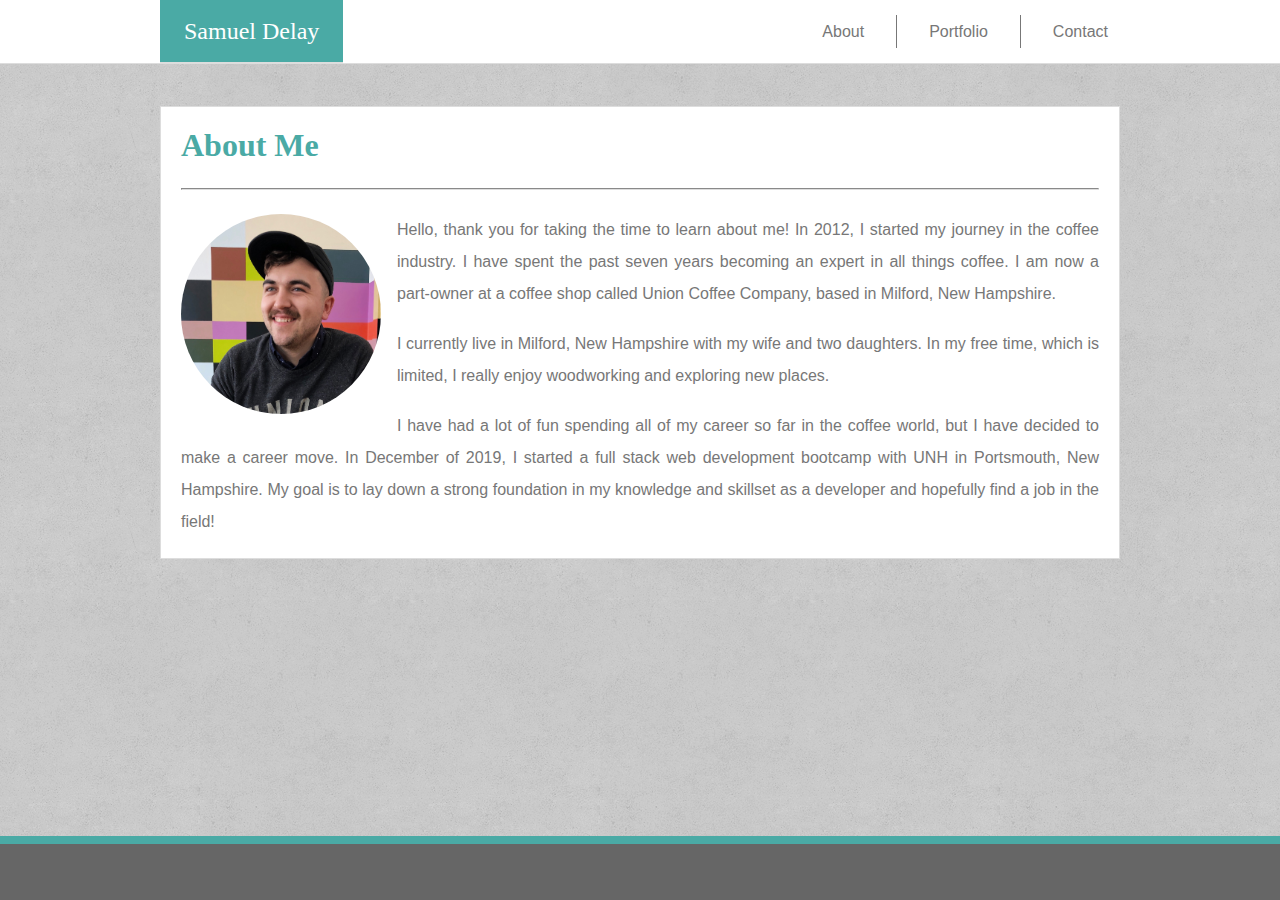
<file: index.html>
<!DOCTYPE html>

<html>

<head>
    <title>Samuel Delay</title>
    <link rel="stylesheet" href="assets/css/style.css" type="text/css">
</head>

<body background="assets/images/mooning.png">
    <div class="wrapper">
        <header>
            <div class = "navBar">
            <a id="logo" href="index.html">
                <span>Samuel Delay</span>
            </a>
            <nav>
                <span><a href="index.html" class= "vertical">About</a></span>
                <span><a href="portfolio.html" class= "vertical">Portfolio</a></span>
                <span><a href="contact.html">Contact</a></span>
            </nav>
            </div>
        </header>
        <br>
        <div class="aboutme">
            <h1>About Me</h1>
            <hr>
            <div class="biocontent">
                <img class="profile" src="assets/images/IMG_1364.jpeg" alt="Profile picture of Sam" height="200"
                    width="200">
                <p>
                    Hello, thank you for taking the time to learn about me! In 2012, I started my journey in the coffee
                    industry. I have spent the past seven years becoming an expert in all things coffee. I am now a
                    part-owner at a coffee shop called Union Coffee Company, based in Milford, New Hampshire.
                </p>
                <br>
                <p>
                    I currently live in Milford, New Hampshire with my wife and two daughters. In my free time, which is
                    limited, I really enjoy woodworking and exploring new places.
                </p>
                <br>
                <p>
                    I have had a lot of fun spending all of my career so far in the coffee world, but I have decided to
                    make a career
                    move. In December of 2019, I started a full stack web development bootcamp with UNH in Portsmouth,
                    New
                    Hampshire. My goal is to lay down a strong foundation in my knowledge and skillset as a developer
                    and
                    hopefully find a job in the field!
                </p>
            </div>
        </div>
    <div class="invisible"></div>
        <footer>

        </footer>
    </div>
</body>

</html>
</file>
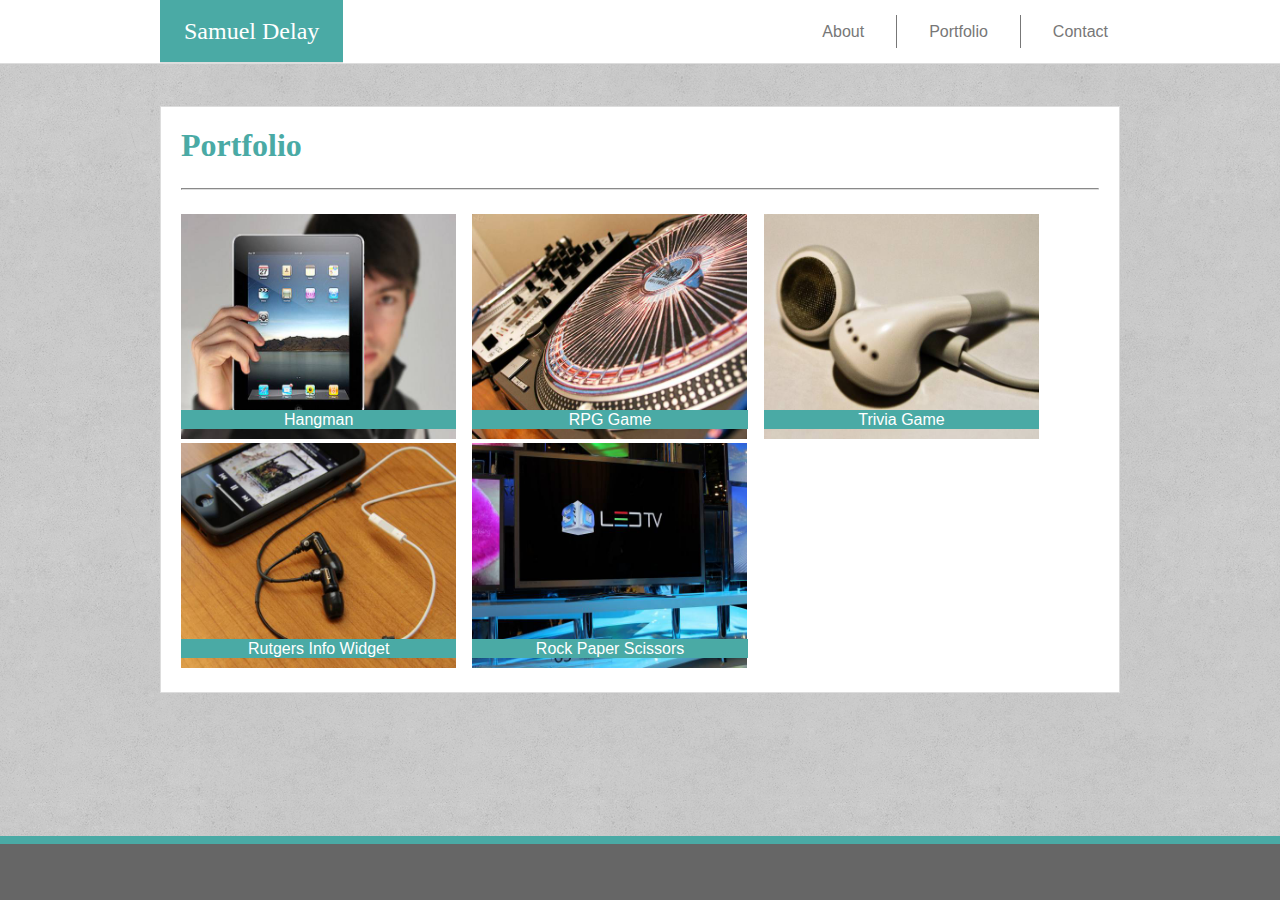
<file: portfolio.html>
<!DOCTYPE html>

<html>

<head>
    <title>Samuel Delay</title>
    <link rel="stylesheet" href="assets/css/style.css" type="text/css">
</head>

<body background="assets/images/mooning.png">
    <div class="wrapper">
        <header>
            <div class = "navBar">
            <a id="logo" href="index.html">
                <span>Samuel Delay</span>
            </a>
            <nav>
                <span><a href="index.html" class= "vertical">About</a></span>
                <span><a href="portfolio.html" class= "vertical">Portfolio</a></span>
                <span><a href="contact.html">Contact</a></span>
            </nav>
            </div>
        </header>
        <br>
        <div class="content">
            <h1>Portfolio</h1>
            <hr>
            <div class="row">
                <div class="column">
                    <img src="assets/images/technics-q-c-640-480-1.jpg" class="portimg" alt="person holding Ipad">
                    <div class="bottomcentered"><a href="#">Hangman</a></div>
                </div>
                <div class="column">
                    <img src="assets/images/technics-q-c-640-480-2.jpg" class="portimg" alt="record player">
                    <div class="bottomcentered"><a href="#">RPG Game</a></div>
                </div>
                <div class="column">
                    <img src="assets/images/technics-q-c-640-480-5.jpg" class="portimg" alt="headphones">
                    <div class="bottomcentered"><a href="#">Trivia Game</a></div>
                </div>
                <div class="column">
                    <img src="assets/images/technics-q-c-640-480-7.jpg" class="portimg" alt="iphone with headphones">
                    <div class="bottomcentered"><a href="#">Rutgers Info Widget</a></div>
                </div>
                <div class="column">
                    <img src="assets/images/technics-q-c-640-480-9.jpg" class="portimg" alt="led tv">
                    <div class="bottomcentered"><a href="#">Rock Paper Scissors</a></div>
                </div>
            </div>
        </div>
        <div class="invisible"></div>
        <footer>

        </footer>
    </div>
</body>

</html>
</file>
<file: assets/css/style.css>
* {
    box-sizing: border-box;
    margin: 0;
    padding: 0;
}

/* header/navbar v v v */

    header {
        width: 100%;
        background-color: #ffffff;
        border-bottom: .10em solid #dddddd;
        height: 4em;
    }

    .navBar {
        width: 60em;
        height: 4em;
        margin-left: auto;
        margin-right: auto;
        display: flex;
        flex-direction: row;
        align-items: center;
        justify-content: space-between;
    }

    #logo {
        background-color: #4aaaa5;
        font-size: 1.5em;
        font-family: 'Georgia', Times, 'Times New Roman', serif;
        padding: .73em 1em;
        text-align: center;
        border-bottom: .10em solid #dddddd;
        color: #ffffff;
        text-decoration: none;
    }

    nav span a {
        margin: auto 0em auto 1em;
        text-decoration: none;
        padding: .5em .75em;
        color: #777777;
        font-family: 'Arial', 'Helvetica Neue', Helvetica, sans-serif;
    }

    nav span a:hover {
        color: #429793;
    }

    a.vertical {
        border-right: .08em solid #777777;
        height: .5em;
        padding-right: 2em;
    }



/* header/navbar ^ ^ ^ */


/* about me page v v v */

    img.profile {
        border-radius: 100%;
        float: left;  
        margin: 0 1em 1em auto; 
    }

    div.aboutme {
        width: 60em;
        margin-right: auto;
        margin-left: auto;
        background: #ffffff;
        padding: 1.25em;
        margin-top: 1.5em;
        border: .10em solid #dddddd;
        margin-bottom: 2em;

    } 

    div.aboutme::after {
        content: '';
        display:table;
        clear: both;
    }

/* about me page ^ ^ ^ */

/* master style v v v */

    html body {
        height: 100%;
    }

    h1 {
        color: #4aaaa5;
        font-size: 2em;
        font-family: font-family: 'Georgia', Times, 'Times New Roman', serif;
    }


    hr {
        border-width: .1em;
        border-color: #dddddd;
        margin: 1.5em auto 1.5em auto;
    }

    p {
        font-family: 'Arial', 'Helvetica Neue', Helvetica, sans-serif;
        line-height: 200%;  
        text-align: justify;
        text-justify: inter-word;
        color: #777777;
    }

/* master style ^ ^ ^ */


/* contact form v v v */

    input[type=text], select, textarea {
        width: 100%;
        padding: .75em; 
        border: .0625em solid #dddddd; 
        border-radius: .25em; 
        box-sizing: border-box; 
        margin-top: .375em; 
        margin-bottom: 1em; 
        resize: vertical;
    }
    
    
    input[type=submit] {
        background-color: #4aaaa5;
        color: #ffffff;
        padding: .75em 1.25em;
        border: none;
        border-radius: .25em;
        cursor: pointer;
    }
    
    
    input[type=submit]:hover {
        background-color:#429793;
    }
    
    
    div.cform {
        background-color: #ffffff;
        padding: 1.25em;
        width: 60em;
        display: block;
        margin-right: auto;
        margin-left: auto;
        margin-top: 1.5em;
        border: .10em solid #dddddd;
        margin-bottom: 2em;
    }

    form label {
        color: #777777;
    }

/* contact form ^ ^ ^ */
 
/* portfolio page v v v */

    div.content {
        width: 60em;
        margin-right: auto;
        margin-left: auto;
        background: #ffffff;
        padding: 1.25em;
        margin-top: 1.5em;
        border: .10em solid #dddddd;
        margin-bottom: 2em;
    }


    div.column {
        float: left;
        margin-right: 1em;
        width: 30%;
        position: relative;
    }


    img.portimg {
        height: 14.0625em;
        width: 17.1875em;  
    }

    div.content::after {
        content: '';
        display:table;
        clear: both;
    }

    div.bottomcentered a{
        background-color: #4aaaa5;
        position: absolute;
        bottom: .25em;
        width: 100%;
        margin: .625em 0em;
        padding: .3125px 0em;
        text-align: center;
        color: #ffffff;
        text-decoration: none;
        font-family: 'Arial', 'Helvetica Neue', Helvetica, sans-serif;
    }

    div.bottomcentered a:hover {
        background-color: #429793;
    }

    

/* portfolio page ^ ^ ^ */


div.invisible {
    visibility: hidden;
    height: 10em;
}


/* footer v v v */

div.wrapper {
   position: relative;
   min-height: 100vh;
}

footer {
    background-color: #666666;
    height: 4em;
    border-top: .5em solid #4aaaa5;
    position: absolute;
    bottom: 0;
    width: 100%;
    color:#ffffff;
}



/* footer ^ ^ ^ */
</file>
